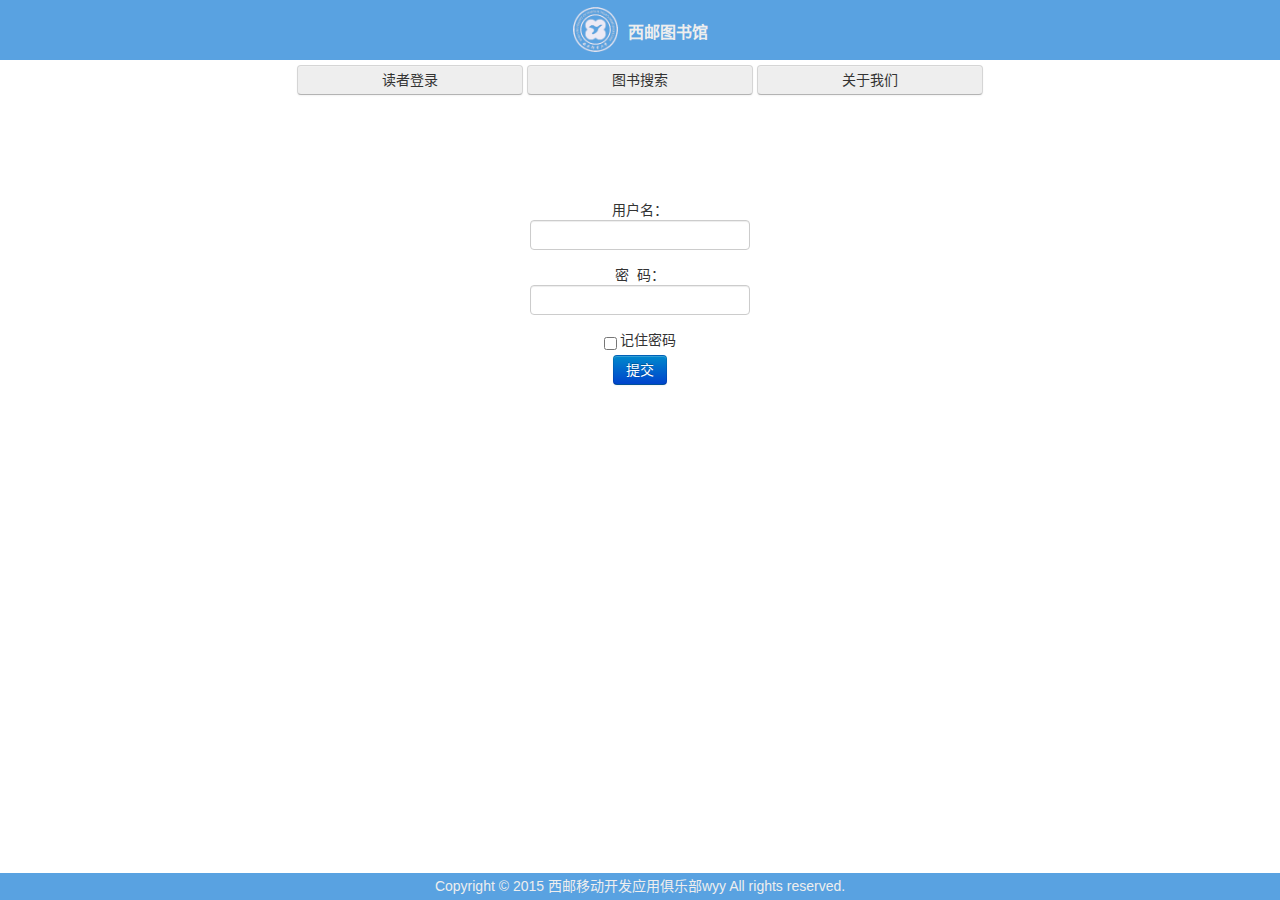
<file: index.html>
<!DOCTYPE html>
<html lang="zh-CN">
<head>
	<meta charset="UTF-8">
	<link rel="shortcut icon"  type="image/x-icon" href="images/icon.png">
	<meta name="viewport" content="width=device-width, initial-scale=1,maximum-scale=1.3">
	
	<link rel="stylesheet" type="text/css" href="bootstrap/css/bootstrap.min.css">
	<link rel="stylesheet" type="text/css" href="css/css.css">
	<!--[if lt IE 9]>
	<script src="https://oss.maxcdn.com/libs/respond.js/1.3.0/respond.min.js"></script>
	<![end if] -->
	<script src="bootstrap/js/jquery-1.10.2.min.js"></script>
	<script type="text/javascript" src="js/ajax_jsonp.js"></script>
	<script src="bootstrap/js/bootstrap.min.js"></script>
	<script src="js/jquery.cookie.js"></script>
	<script src="js/libs.js"></script>
	<title>西邮图书馆</title>
</head>
<body>
	<!--[if lt IE 6]>
	<p>亲，IE6过时啦，而且有很多功能不能体验，希望升级一下吧~</p>
	<![end if] -->
	<!--[if lt IE 7]>
	<p>亲，IE7过时啦，而且有很多功能不能体验，希望升级一下吧~</p>
	<![end if] -->
	<h1 id="header_h1"><img src="images/logo.png" height="45" width="45" alt=""><span>西邮图书馆</span></h1>


	<!--主体-->
	<div id="content">
	<div id="myCarousel" class="carousel slide">
	 <!--  控制按钮 -->
	    	<div style="text-align:center;">
	    	<div class=".container-fluid">
	    		<div class="rw">
	    	      		<input type="button" class="btn slide-one .col-xs-4" value="读者登录">
	    	      		<input type="button" class="btn slide-two .col-xs-4" value="图书搜索">            
	    	      		<input type="button" class="btn slide-three .col-xs-4" value="关于我们">
	    	      	</div>
	  
	     </div>
	    	   	</div>
	     	<!-- 轮播（Carousel）项目 -->
	     	<div class="carousel-inner">
	        		<div class="item active">
	           			<div id="one">
	           				<form action="" method="get" accept-charset="utf-8" id="form1">
	           					<label>用户名：<br><input type="text" data-provide="typeahead"   name="username" id="username"></label>
	           					<label>密&nbsp;&nbsp;码：<br><input type="password" name="password" id="password"></label>
						<label>
      						<input type="checkbox" id="check"> 记住密码
    						</label>
						
	           					<button type="button" class="btn btn-primary" data-loading-text="正在提交" id="submit">提交</button><!-- 提交按钮type设为submit时，点击会有默认行为，刷新页面，导致出现有时点击不能执行ajax，所以按钮要设置type为button -->
	           				</form>
	           			</div>
	        		</div>
	        		<div class="item">
	           			<div class="search"><div class="s_input"><input type="text" data-type="search" id="searchBox"><br><input type="button" id="ok" value="搜索"></div><div id="resultBox"></div></div>
	        		</div>
	       		 <div class="item">
	           			<div class="about"><p class="param">图书馆秉承“读者至上、服务第一”的办馆宗旨，竭力为教学科研提供优质服务。根据工作需要，我馆共设置5个部门，包括采编部、流通部、参考咨询部、技术部和办公室。长安校区和雁塔校区共有13个专业书库、15个阅览室，阅览座位4160余席，每周开馆时间98小时。</p><p class="param" >为了方便学生充分利用图书馆，我馆实行了开架、借阅一体和分借统还的管理方式。读者可以携带自备图书或资料进馆，在馆内自由阅览、学习。</p><p class="param">为了提高图书文献的利用率，图书馆还增加读者借阅册数，并对借阅种类取消限制，极大地方便了读者。为了更好地与读者进行沟通，我馆成立了学生图书馆管理委员会，参与图书馆的文献采访、图书流通、管理等工作，通过座谈、调查等活动，收集、反馈读者对图书馆的意见。我馆还与院系保持密切联系，开展经常性的读者志愿服务工作，参与图书馆的管理、服务。另外，我馆还定期开展“按需服务、主动服务”，“深入院系、面向师生”的系列活动，经常举办展览、讲座、报告会等，对读者进行文献资源培训。</p></div>
	        		</div>
	     	</div>
	     	
	  </div> 

	</div>
	
	<!--foot-->
	<div id="footer">
		<span>Copyright © 2015 西邮移动开发应用俱乐部wyy All rights reserved.</span>

	</div>

</body>
</html>
</file>
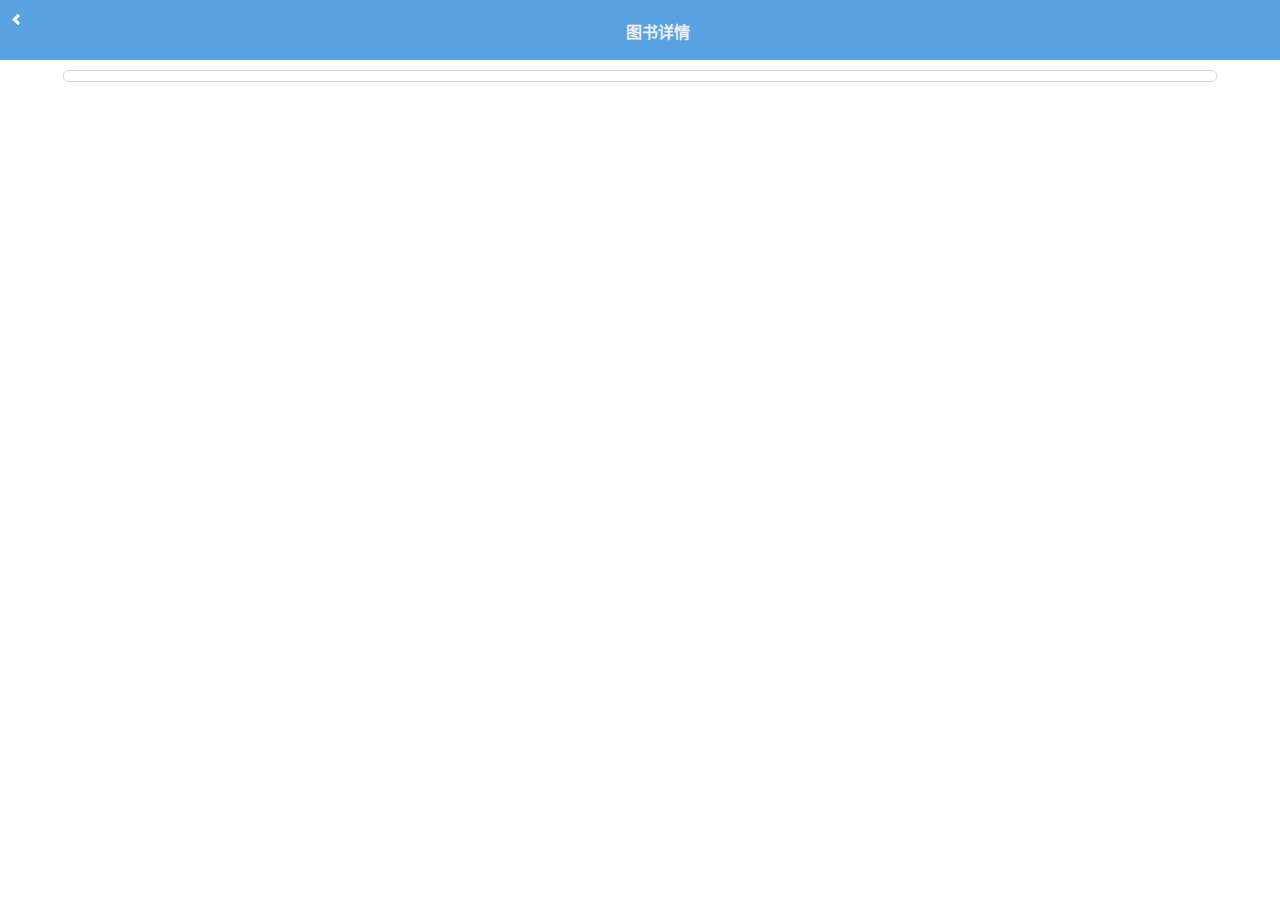
<file: details.html>
<!DOCTYPE html>
<html lang="zh-CN">
<head>
	<meta charset="UTF-8">
	<link rel="shortcut icon"  type="image/x-icon" href="images/icon.png">
	<meta name="viewport" content="width=device-width, initial-scale=1,maximum-scale=1.3">
	
	<link rel="stylesheet" type="text/css" href="bootstrap/css/bootstrap.min.css">
	<link rel="stylesheet" type="text/css" href="css/css.css">
	<!--[if lt IE 9]>
	<script src="https://oss.maxcdn.com/libs/respond.js/1.3.0/respond.min.js"></script>
	<![end if] -->
	<script src="bootstrap/js/jquery-1.10.2.min.js"></script>
	<script type="text/javascript" src="js/ajax_jsonp.js"></script>
	<script src="bootstrap/js/bootstrap.min.js"></script>
	<script src="js/jquery.cookie.js"></script>
	<script src="js/details.js"></script>
	<title>图书详情</title>
</head>
<body>
	<!--[if lt IE 6]>
	<p>亲，IE6过时啦，而且有很多功能不能体验，希望升级一下吧~</p>
	<![end if] -->
	<!--[if lt IE 7]>
	<p>亲，IE7过时啦，而且有很多功能不能体验，希望升级一下吧~</p>
	<![end if] -->
	<h1 id="header_h1"><span class="glyphicon glyphicon-chevron-left left" id="back"> </span><span>图书详情</span></h1>


	<!--主体-->
	<div id="content1">
		<div id="book_detail"></div>

	</div>


	<!--foot-->
	<!-- <div id="footer">
		<span>Copyright © 2015 西邮移动开发应用俱乐部wyy All rights reserved.</span>
	
	</div> -->

</body>
</html>
</file>
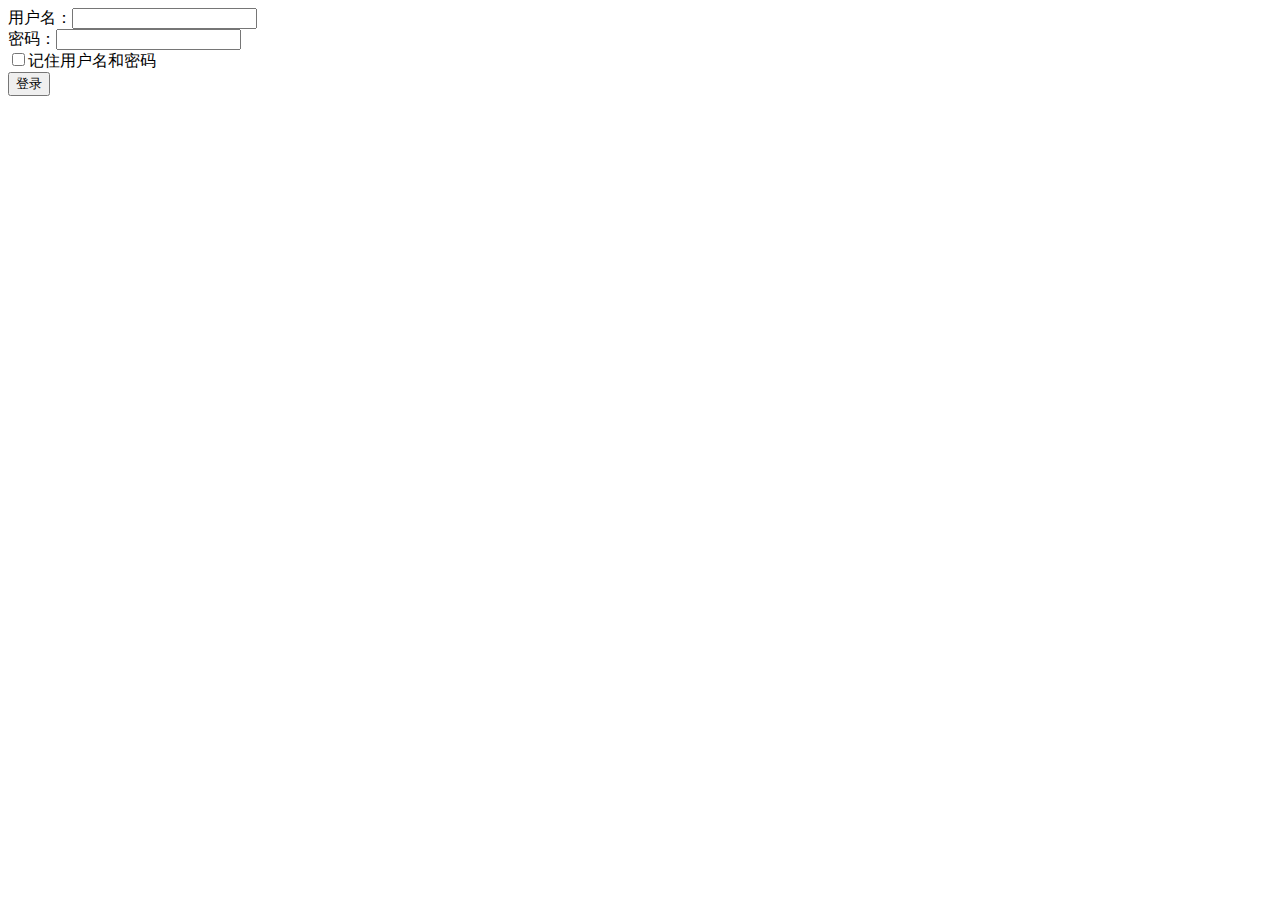
<file: jizhu.html>
<html>
<head>
<title>test cookie</title>
<meta charset="utf-8" content="content">
<script src="bootstrap/js/jquery-1.10.2.min.js" type="text/javascript"></script>
<script src="js/jquery.cookie.js" type="text/javascript"></script>
<script type="text/javascript">

    $(document).ready(function () {
        if ($.cookie("rmbUser") == "true") {
        $("#ck_rmbUser").attr("checked", true);
        $("#txt_username").val($.cookie("username"));
        $("#txt_password").val($.cookie("password"));
        alert(document.cookie);
        }
    });

    //记住用户名密码
    function Save() {
        if ($("#ck_rmbUser").attr("checked")) {
            var str_username = $("#txt_username").val();
            var str_password = $("#txt_password").val();
            $.cookie("rmbUser", "true", { expires: 7 }); //存储一个带7天期限的cookie
            $.cookie("username", str_username, { expires: 7 });
            $.cookie("password", str_password, { expires: 7 });
        }
        else {
            $.cookie("rmbUser", "false", { expire: -1 });
            $.cookie("username", "", { expires: -1 });
            $.cookie("password", "", { expires: -1 });
        }
    };
</script>
</head>
<body>
    <div>
    <form >
         用户名：<input type="text" id="txt_username"/><br />
        密码：<input type="text" id="txt_password"/><br />
        <input type="checkbox" id="ck_rmbUser"/>记住用户名和密码<br />
        <input type="submit" id="sub" value="登录" onclick="Save()"/>
      
    </form>
       
    </div>
    <script type="text/javascript">
    var  show=document.getElementById('sub');
    show.onclick=function(){
        alert(document.cookie);
    }
    
    </script>
</body>
</html>
</file>
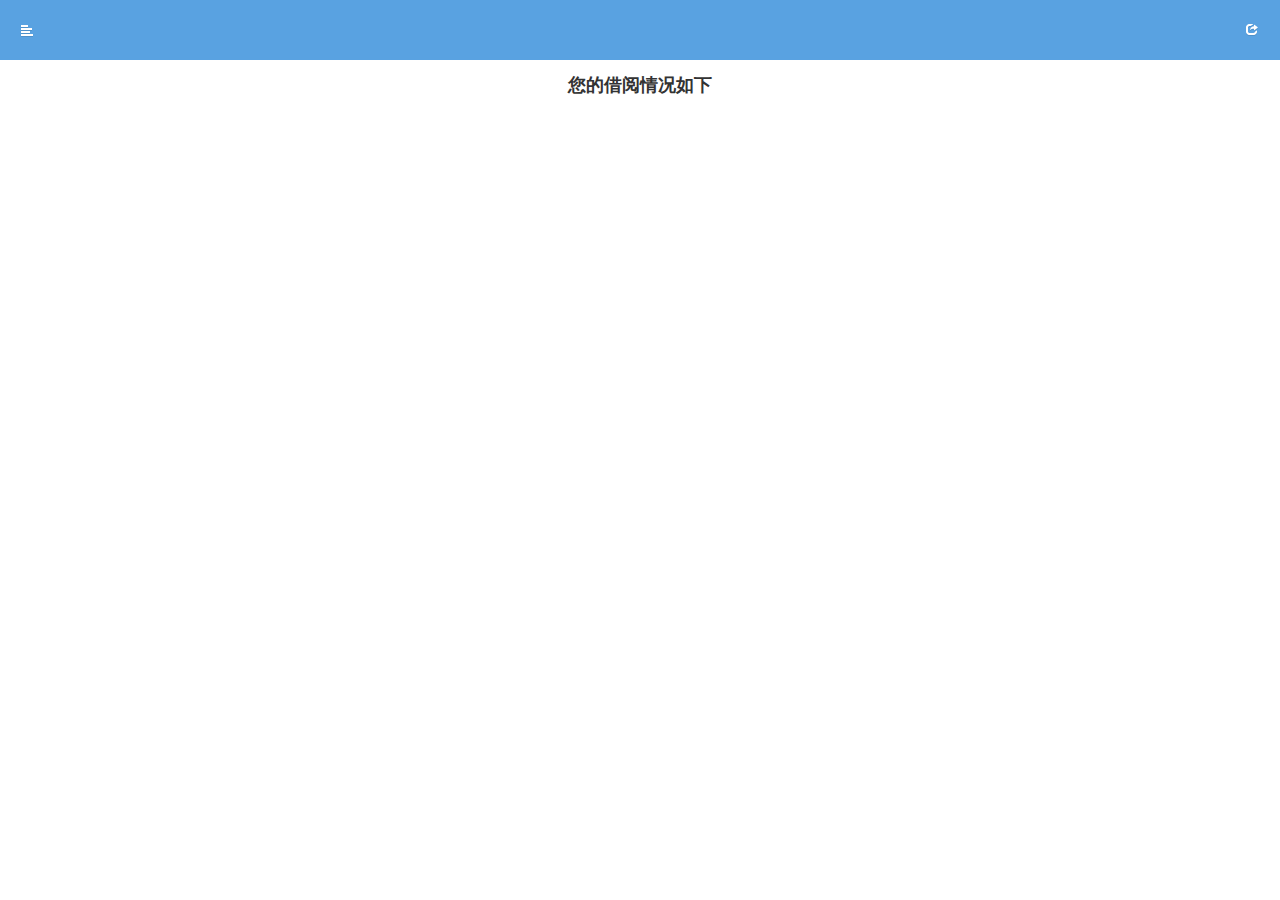
<file: main.html>
<!DOCTYPE html>
<html lang="en">
<head>
	<meta charset="UTF-8">
	<link rel="shortcut icon"  type="image/x-icon" href="images/icon.png">
	<meta name="viewport" content="width=device-width, initial-scale=1,maximum-scale=1.3">
	<link rel="stylesheet" type="text/css" href="bootstrap/css/bootstrap.min.css">
	<link rel="stylesheet" type="text/css" href="css/main.css">
	<!--[if lt IE 9]>
	<script src="https://oss.maxcdn.com/libs/respond.js/1.3.0/respond.min.js"></script>
	<![end if] -->
	<script src="bootstrap/js/jquery-1.10.2.min.js"></script>
	<!--script type="text/javascript" src="js/ajax_jsonp.js"></script-->
	<script src="bootstrap/js/bootstrap.min.js"></script>
	<!-- script src="js/jquery.cookie.js"></script-->
	<script src="js/main.js"></script>
	<title>西邮图书馆</title>
</head>
<body>
	<!--[if lt IE 6]>
	<p>亲，IE6过时啦，而且有很多功能不能体验，希望升级一下吧~</p>
	<![end if] -->
	<!--[if lt IE 7]>
	<p>亲，IE7过时啦，而且有很多功能不能体验，希望升级一下吧~</p>
	<![end if] -->
	<h1 id="header_h1"><span class="glyphicons glyphicons-align-left left" id="detail"> </span><span id="sname"></span><span class="glyphicon glyphicon-log-out right" id="exit"> </span></h1>


	<!-- 主体内容 -->
	<div id="rent">
		<h3>您的借阅情况如下</h3>
		<div class="panel panel-default" id="bnum">
  			<div class="panel-body" id="main_body"></div>
  		</div>
		
	</div>

</html>
</file>
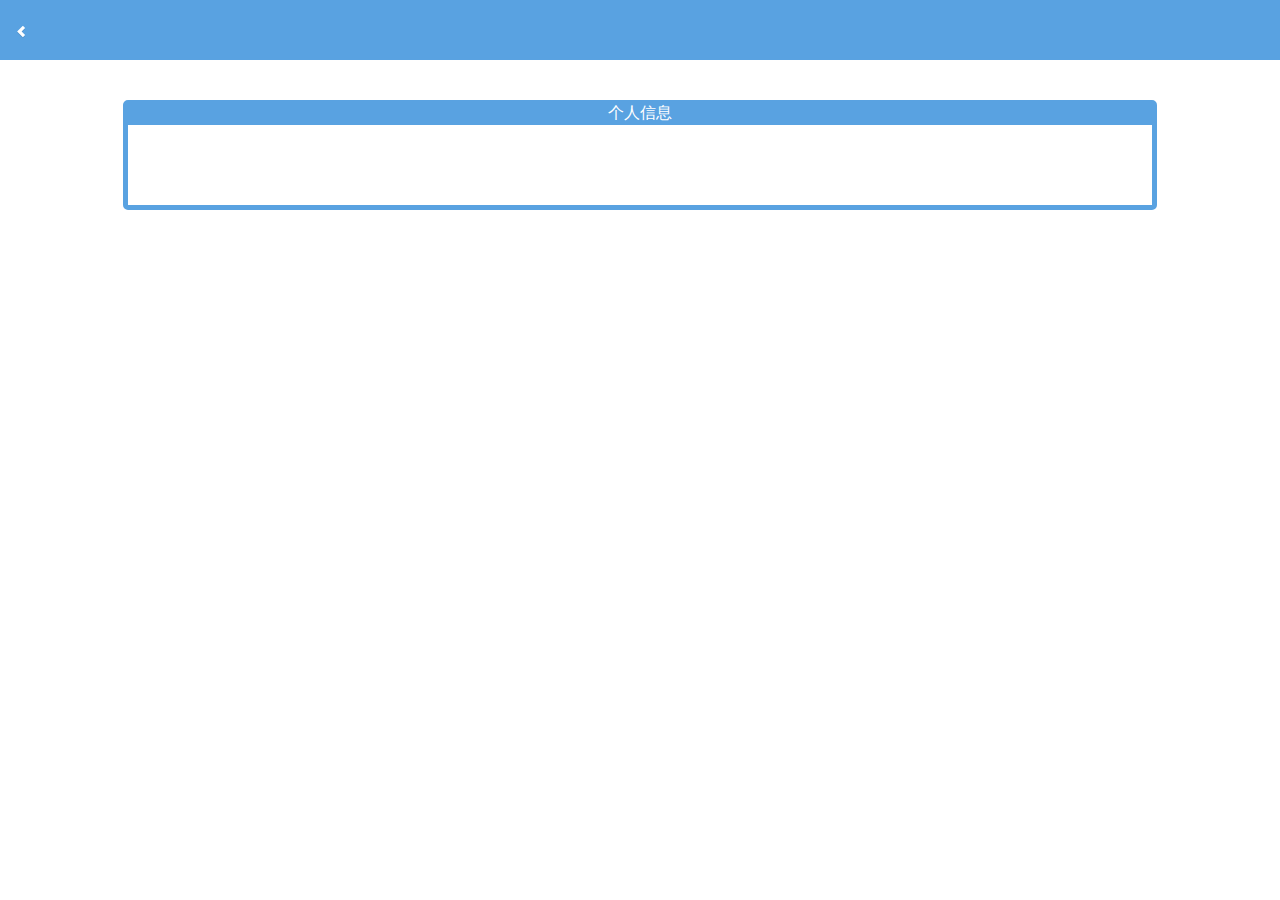
<file: user.html>
<!DOCTYPE html>
<html lang="en">
<head>
	<meta charset="UTF-8">
	<link rel="shortcut icon"  type="image/x-icon" href="images/icon.png">
	<meta name="viewport" content="width=device-width, initial-scale=1,maximum-scale=1.3">
	<link rel="stylesheet" type="text/css" href="bootstrap/css/bootstrap.min.css">
	<link rel="stylesheet" type="text/css" href="css/main.css">
	<!--[if lt IE 9]>
	<script src="https://oss.maxcdn.com/libs/respond.js/1.3.0/respond.min.js"></script>
	<![end if] -->
	<script src="bootstrap/js/jquery-1.10.2.min.js"></script>
	<!--script type="text/javascript" src="js/ajax_jsonp.js"></script-->
	<script src="bootstrap/js/bootstrap.min.js"></script>
	<!-- script src="js/jquery.cookie.js"></script-->
	<script src="js/main.js"></script>
	<title>个人信息</title>
</head>
<body>
	<!--[if lt IE 6]>
	<p>亲，IE6过时啦，而且有很多功能不能体验，希望升级一下吧~</p>
	<![end if] -->
	<!--[if lt IE 7]>
	<p>亲，IE7过时啦，而且有很多功能不能体验，希望升级一下吧~</p>
	<![end if] -->
	<h1 id="header_h1"><span class="glyphicon glyphicon-chevron-left left" id="back"> </span><span id="sname"></span></h1>

	<!-- 主体内容 -->
	<div class="panel panel-info"><div class="panel-heading">个人信息</div><div class="panel-body" id="user_body"></div></div>

</body>
</html>
</file>
<file: css/css.css>
*{
	margin: 0;
	padding: 0;
}
html{
	min-width: 320px;
}
#header_h1{
	display: block;
	/* width: 100%; */
	height: 60px;
	background: #59A2E1;
	text-align: center;
	font-size: 16px;
	color: #eee;

	font-family: '微软雅黑';
}
#header_h1 img{
	margin-top: -10px;
}
#header_h1 span{
	margin-top: 13px;
	margin-left: 10px;
	display: inline-block;
}
.container-fluid{
	margin-top: 10px;
	width: 100%;
}
.rw{
	margin: 5px auto;
	width: 100%;
}
.rw input{
	min-width:226px;
	background: #eee;
	color: #333;
}
.rw input:hover{
	background: #666;
	color:white;
}
#one{
	text-align: center;
	margin: 100px auto;
}
#back{
	background: url(../bootstrap/img/glyphicons-halflings-white.png);
	background-position: -432px -73px;
	display: inline-block;
	margin-top:30px; 
	width: 16px;
	height: 16px;
	float: left;
}
#content1{
	text-align: center;
	margin: 10px auto;
	width: 90%;
	border: 1px solid #d3d3d3;
	border-radius: 5px;
}
#book_detail{
	width: 80%;
	margin: 10px auto;
}
.book_param{
	margin: 10px;
	color: #999;
	font-family: '微软雅黑';
	font-size: 16px;

}
.det{
	font-size: 14px;
	text-align: center;
}
.lt{
	width: 100%;
	color: #999;
	margin-top: 10px;
	text-align: center;
	
}
.blue{
	color:#598bfc;
	font-size: 14px;
}
.about{
	width: 70%;
	font-size: 16px;
	text-indent: 2em;
	margin: 100px auto;
	color:#999;
}
.about p{
	margin: 5px;
	line-height: 20px;
}
.search{
	width: 90%;
	margin: 10px auto;
	padding-left: 20px;
}
.s_input img{
	float: left;
}
#searchBox{
	width: 90%;
	text-indent: 10px;
	background:url(../images/search.png) no-repeat;
	padding-top: 5px;
	padding-left: 16px;
}
#ok{
	width: 50%;
	color: #333;
	display: block;
	margin: 5px auto;
}
.small{
	margin: 10px auto;
	width: 80%;
	padding: 10px;
	text-align: center;
	font-weight: bold;
	color: #999;
	font-size: 14px;
	background: #fafafa;
	border:1px solid #999;
	box-shadow: 2px;
}
.title{
	color: #59a2e1;
	font-size: 15px;
	display: block;
	margin: 4px;
}
#footer{
	height: 27px;
	width: 100%;
	text-align: center;
	background:#59A2E1;
	vertical-align: center;
	position: fixed;
	bottom: 0;
	color: #eee;
	line-height: 27px;
}
</file>
<file: css/main.css>
*{
	margin: 0;
	padding: 0;
	font-family: '微软雅黑';
}
html{
	min-width: 320px;
}
.right{
	float: right;
	margin-right: 15px;
}
.left{
	float: left;
	margin-left: 15px;
}
#header_h1{
	display: block;
	position: fixed;
	top: 0;
	width: 100%;
	height: 60px;
	background: #59A2E1;
	text-align: center;
	font-size: 16px;
	color: #eee;
	font-family: '微软雅黑';
}
#header_h1 #sname{
	/* margin-top: 13px; */
	/* margin-left: 10px; */
	margin: 12px auto;
	display: inline-block;
	clear: both;
}
#detail{
	background: url(../bootstrap/img/glyphicons-halflings-white.png);
	background-position: -264px -48px;
	display: inline-block;
	margin: 23px 20px;
	width: 16px;
	height: 16px;
}
#exit{
	background: url(../bootstrap/img/glyphicons-halflings-white.png);
	background-position: -119px -73px;
	margin: 23px 20px;
	width: 16px;
	height: 16px;
}
#back{
	background: url(../bootstrap/img/glyphicons-halflings-white.png);
	background-position: -432px -73px;
	display: inline-block;
	margin-top: 25px; 
	width: 16px;
	height: 16px;
}
.panel-info{
	width: 80%;
	margin: 100px auto;
	border: 5px solid #59A2E1;
	border-radius: 5px;
	text-align: center;
}
.panel-heading{
	background: #59A2E1;
	color: white;
	height: 20px;
	font-size: 16px;
	line-height: 16px;
	font-family: '微软雅黑';
}
.panel-body{
	font-size: 14px;
	color:#333;
	margin: 20px auto;
	text-align: center;
	padding: 20px 5px;
	font-weight: '微软雅黑';

}
#rent{
	margin: 65px auto;
	text-align: center;
}
#rent h3{
	font-size: 18px;
	color: #333;
	font-family: '微软雅黑';
}
#main_body table{
	margin:-10px auto;
	text-align: center;
	background: #eee;
	font-size: 16px;
}
td{
	text-align:left;
	display: inline-block;
	margin: 10px;
}
.info{
	color:#3A87AD;
	margin-right: 3px;

}
.success{
	color: #468847;
	margin-right: 3px;
}
.warning{
	color: #f89406;
	margin-right: 3px;
}
.danger{
	color:#FD0000;
	margin-right: 3px;
}
.book_status{
	display: block;
	width: 60%;
	margin: 5px auto;
	padding: 5px;
	color: #333;
}
.heading{
	height: 5px;
	width: 81.5%;
	margin: -10px auto ;
}
.book_rent_list{
	width: 80%;
	padding: 10px;
	margin-top: 10px;
	font-size: 16px;
	background: #EDECF4;
	line-height: 20px;
	color: #589BFC;
	text-indent: 1em;
	
}
#showtime{
	text-align: left;
	margin-top: 5px;
}
.renew,.renew_yes{
	background: #B4D1B5;
	display: block;
	padding: 5px;
	/* width: 50%; */
	margin: 4px auto;
	color: #333;

}
</file>
